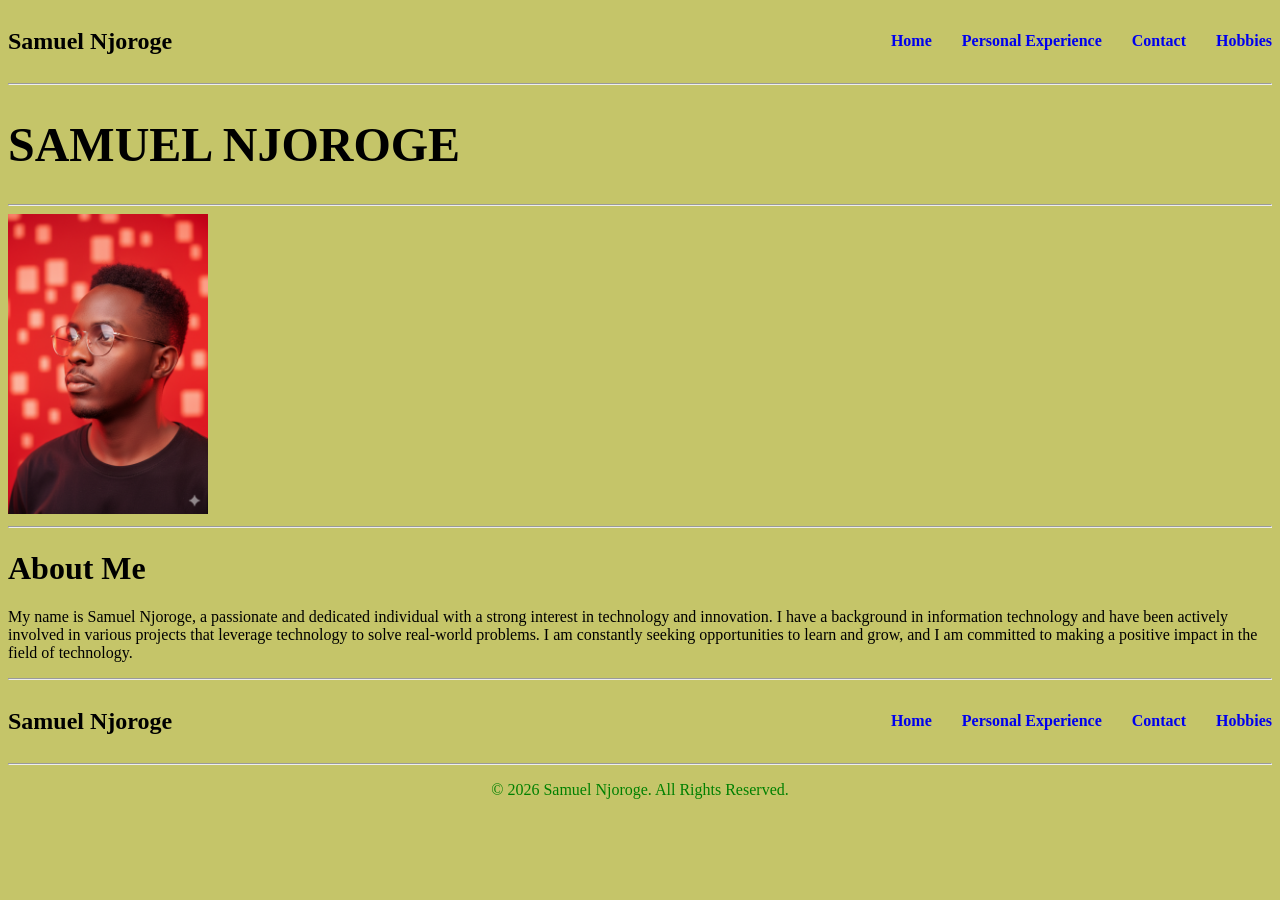
<file: index.html>
<!DOCTYPE html>
<html lang="en">
<head>
    <meta charset="UTF-8">
    <meta name="viewport" content="width=device-width, initial-scale=1.0">
    <title>Samuel Njoroge</title>
</head>
<body style="background-color: rgb(197, 197, 105);"> 
    <nav style="display: flex; justify-content: space-between;
    align-items: center;">

        <h2>Samuel Njoroge</h2>

        <div style="display: flex; gap: 30px;">

            <a href="index.html" style="text-decoration: none; font-weight: bold;">Home</a>

            <a href="personal.html" style="text-decoration: none; font-weight: bold;">Personal Experience</a>

            <a href="contact.html" style="text-decoration: none; font-weight: bold;">Contact</a>

            <a href="hobbies.html" style="text-decoration: none; font-weight: bold;">Hobbies</a>

        </div>
    </nav>

    <hr>
    <h1 style="font-size: 48px;">SAMUEL NJOROGE</h1>
    <hr> 

    <img src="./Gemini_Generated_Image_jmhhegjmhhegjmhh.png" alt="" style="height: 200; width: 200px;">
    <hr>
    <div class="my-info">
        <h1>About Me</h1>
        <p>My name is Samuel Njoroge, a passionate and dedicated individual with a strong interest in technology and innovation. I have a background in information technology and have been actively involved in various projects that leverage technology to solve real-world problems. I am constantly seeking opportunities to learn and grow, and I am committed to making a positive impact in the field of technology.</p>
    </div>
    <hr>
        <footer>

        <nav style="display: flex; justify-content: space-between;
        align-items: center;">

            <h2>Samuel Njoroge</h2>

            <div style="display: flex; gap: 30px;">

                <a href="index.html" style="text-decoration: none; font-weight: bold;">Home</a>

                <a href="personal.html" style="text-decoration: none; font-weight: bold;">Personal Experience</a>

                <a href="contact.html" style="text-decoration: none; font-weight: bold;">Contact</a>

                <a href="hobbies.html" style="text-decoration: none; font-weight: bold;">Hobbies</a>

            </div>

        </nav>

        <hr>

        <p style="text-align: center; color: green;">
            &copy; 2026 Samuel Njoroge. All Rights Reserved.
        </p>

    </footer>
    


</body>
</html>
</file>
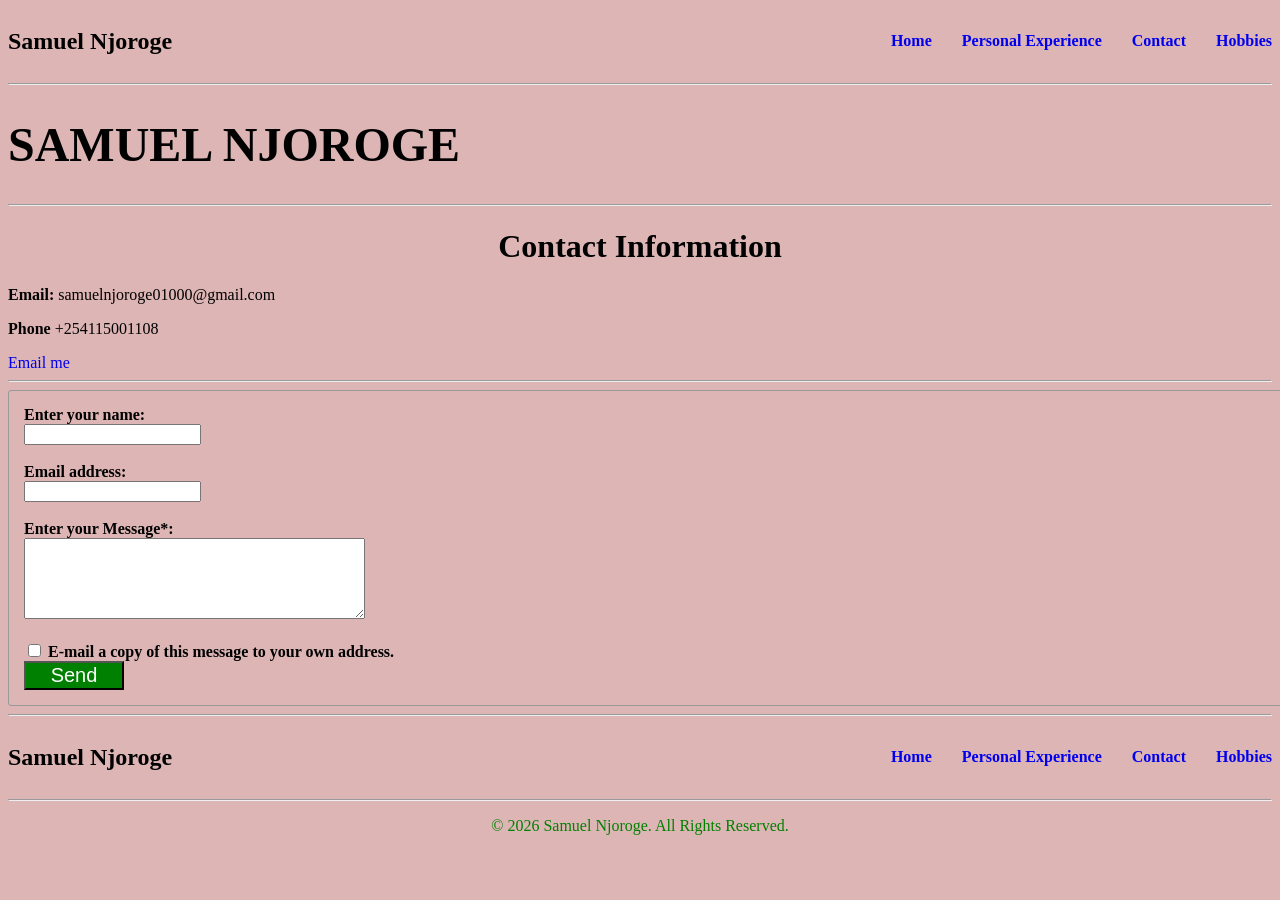
<file: contact.html>
<!DOCTYPE html>
<html lang="en">
<head>
    <meta charset="UTF-8">
    <meta name="viewport" content="width=device-width, initial-scale=1.0">
    <title>Contact - Samuel Njoroge</title>
</head>
<body style="background-color: #ddb5b5;">
    <nav style="display: flex; justify-content: space-between;
    align-items: center;">

        <h2>Samuel Njoroge</h2>

        <div style="display: flex; gap: 30px;">

            <a href="index.html" style="text-decoration: none; font-weight: bold;">Home</a>

            <a href="personal.html" style="text-decoration: none; font-weight: bold;">Personal Experience</a>

            <a href="contact.html" style="text-decoration: none; font-weight: bold;">Contact</a>

            <a href="hobbies.html" style="text-decoration: none; font-weight: bold;">Hobbies</a>

        </div>
    </nav>

    <hr>
    <h1 style="font-size: 48px;">SAMUEL NJOROGE</h1>
    <hr>


    <h1 style="text-align: center;">Contact Information</h1>
    <p style="font-weight: 2px; size: 14px;"><b>Email:</b> samuelnjoroge01000@gmail.com</p>
    <p><b>Phone</b> +254115001108</p>
    <a href="https://mail.google.com/mail/?view=cm&fs=1&to=samuelnjoroge01000@gmail.com" style="text-decoration: none;">Email me</a>
    <hr>
    <form action=""  style="border: 1px solid #999; padding: 15px; width: 100%; border-radius: 3px;">
        <label for="name"><b>Enter your name: </b></label> <br>
        <input type="text" id="name" name="name" required><br><br>
        <label for="email"><b>Email address:</b></label> <br/>
        <input type="email" id="email" name="email" required><br><br>
        <label for="message"><b>Enter your Message*:</b></label><br>
        <textarea id="message" name="message" rows="5" cols="40" required></textarea><br><br>
        <input type="checkbox" id="copy" name="copy">
        <label for="copy">
         <b>E-mail a copy of this message to your own address.</b>
        </label>
        <br>

        <input type="submit" value="Send" style="background-color: green; color: white; font-size: 20px; width: 100px;">
    </form>
    <hr>
        <footer>

        <nav style="display: flex; justify-content: space-between;
        align-items: center;">

            <h2>Samuel Njoroge</h2>

            <div style="display: flex; gap: 30px;">

                <a href="index.html" style="text-decoration: none; font-weight: bold;">Home</a>

                <a href="personal.html" style="text-decoration: none; font-weight: bold;">Personal Experience</a>

                <a href="contact.html" style="text-decoration: none; font-weight: bold;">Contact</a>

                <a href="hobbies.html" style="text-decoration: none; font-weight: bold;">Hobbies</a>

            </div>

        </nav>

        <hr>

        <p style="text-align: center; color: green;">
            &copy; 2026 Samuel Njoroge. All Rights Reserved.
        </p>

    </footer>
</body>
</html>
</file>
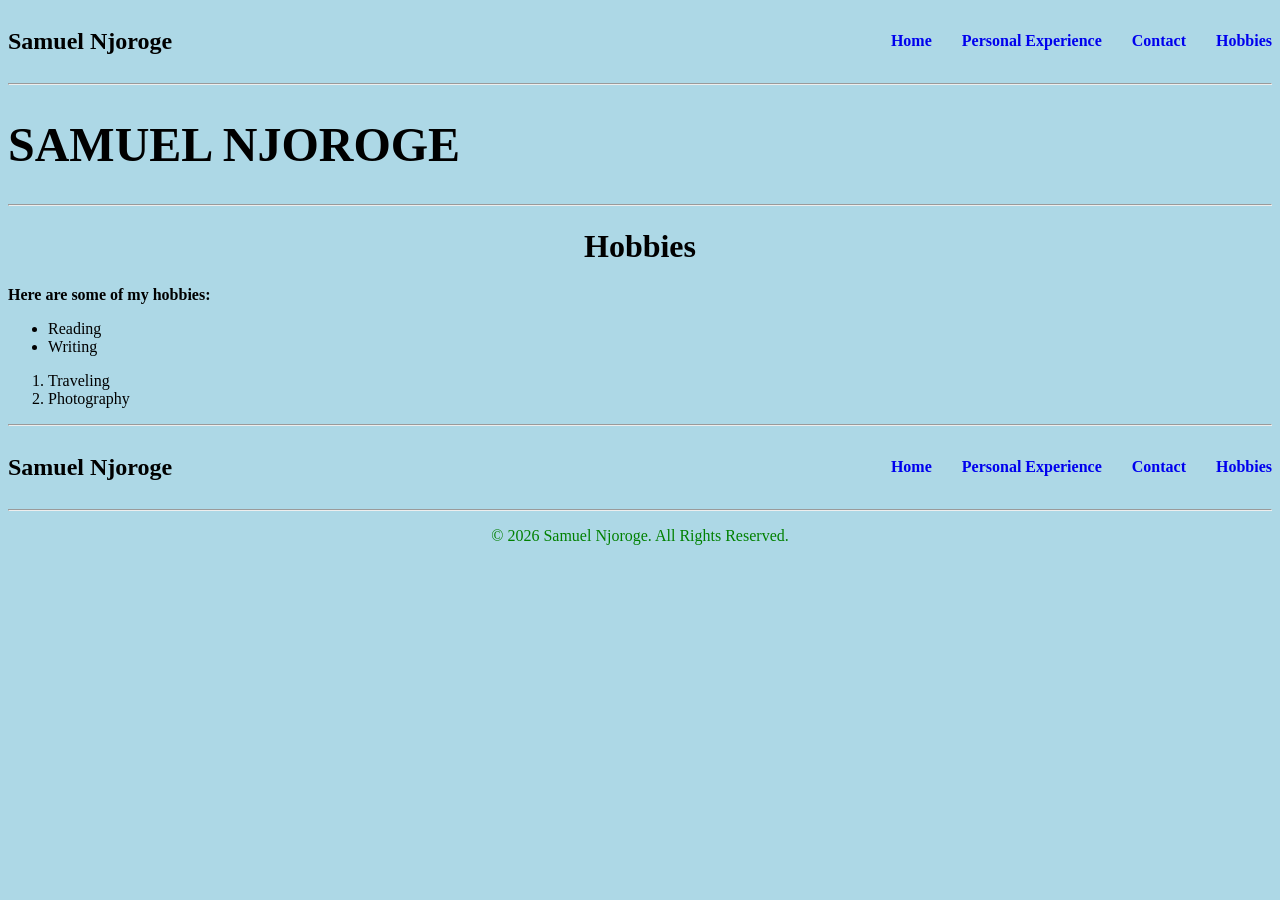
<file: hobbies.html>
<!DOCTYPE html>
<html lang="en">

<head>
    <meta charset="UTF-8">
    <meta name="viewport" content="width=device-width, initial-scale=1.0">
    <title>Hobbies - Samuel Njoroge</title>
</head>

<body style="background-color: lightblue;">

    <!-- TOP MENU -->
    <nav style="display: flex; justify-content: space-between;
    align-items: center;">

        <h2>Samuel Njoroge</h2>

        <div style="display: flex; gap: 30px;">

            <a href="index.html" style="text-decoration: none; font-weight: bold;">Home</a>

            <a href="personal.html" style="text-decoration: none; font-weight: bold;">Personal Experience</a>

            <a href="contact.html" style="text-decoration: none; font-weight: bold;">Contact</a>

            <a href="hobbies.html" style="text-decoration: none; font-weight: bold;">Hobbies</a>

        </div>
    </nav>

    <hr>
    <h1 style="font-size: 48px;">SAMUEL NJOROGE</h1>
    <hr>

    <h1 style="text-align: center;">Hobbies</h1>

    <p><b>Here are some of my hobbies:</b></p>


    <ul>
        <li>Reading</li>
        <li>Writing</li>
    </ul>

   
    <ol>
        <li>Traveling</li>
        <li>Photography</li>
    </ol>

    <hr>

    <!-- FOOTER -->
    <footer>

        <nav style="display: flex; justify-content: space-between;
        align-items: center;">

            <h2>Samuel Njoroge</h2>

            <div style="display: flex; gap: 30px;">

                <a href="index.html" style="text-decoration: none; font-weight: bold;">Home</a>

                <a href="personal.html" style="text-decoration: none; font-weight: bold;">Personal Experience</a>

                <a href="contact.html" style="text-decoration: none; font-weight: bold;">Contact</a>

                <a href="hobbies.html" style="text-decoration: none; font-weight: bold;">Hobbies</a>

            </div>

        </nav>

        <hr>

        <p style="text-align: center; color: green;">
            &copy; 2026 Samuel Njoroge. All Rights Reserved.
        </p>

    </footer>

</body>
</html>
</file>
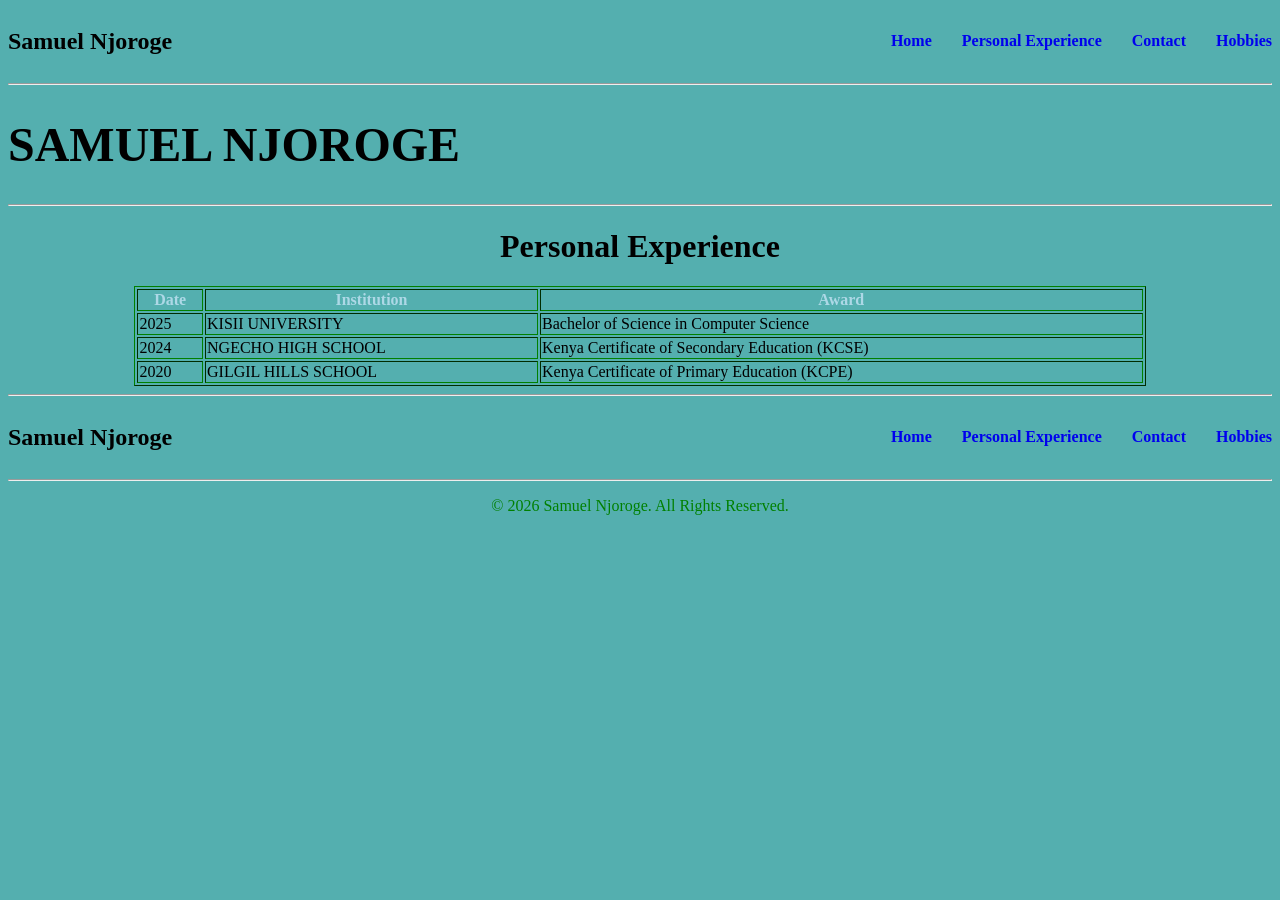
<file: personal.html>
<!DOCTYPE html>
<html lang="en">
<head>
    <meta charset="UTF-8">
    <meta name="viewport" content="width=device-width, initial-scale=1.0">
    <title>Personal Experience - Samuel Njoroge</title>
</head>
<body style="background-color: rgb(84, 175, 175);">
    <nav style="display: flex; justify-content: space-between;
    align-items: center;">

        <h2>Samuel Njoroge</h2>

        <div style="display: flex; gap: 30px;">

            <a href="index.html" style="text-decoration: none; font-weight: bold;">Home</a>

            <a href="personal.html" style="text-decoration: none; font-weight: bold;">Personal Experience</a>

            <a href="contact.html" style="text-decoration: none; font-weight: bold;">Contact</a>

            <a href="hobbies.html" style="text-decoration: none; font-weight: bold;">Hobbies</a>

        </div>
    </nav>

    <hr>
    <h1 style="font-size: 48px;">SAMUEL NJOROGE</h1>
    <hr>

    

    
<div class="table">
        <h1 style="align-items: center; text-align: center;">Personal Experience</h1>
    
    <table border="1 " style="width:80%; margin:0 auto; border-color: green ">
    <tr>
        <th style="color: lightblue;">Date</th>
        <th style="color: lightblue;">Institution</th>
        <th style="color: lightblue;">Award</th>
    </tr>
    <tr>
        <td>2025</td>
        <td>KISII UNIVERSITY</td>
        <td>Bachelor of Science in Computer Science</td>
    </tr>
    <tr>
        <td>2024</td>
        <td>NGECHO HIGH SCHOOL</td>
        <td>Kenya Certificate of Secondary Education (KCSE)</td>
    </tr>
    <tr>
        <td>2020</td>
        <td>GILGIL HILLS SCHOOL</td>
        <td>Kenya Certificate of Primary Education (KCPE)</td>
    </tr>
    
    </table>
</div>
<hr>
    <footer>

        <nav style="display: flex; justify-content: space-between;
        align-items: center;">

            <h2>Samuel Njoroge</h2>

            <div style="display: flex; gap: 30px;">

                <a href="index.html" style="text-decoration: none; font-weight: bold;">Home</a>

                <a href="personal.html" style="text-decoration: none; font-weight: bold;">Personal Experience</a>

                <a href="contact.html" style="text-decoration: none; font-weight: bold;">Contact</a>

                <a href="hobbies.html" style="text-decoration: none; font-weight: bold;">Hobbies</a>

            </div>

        </nav>

        <hr>

        <p style="text-align: center; color: green;">
            &copy; 2026 Samuel Njoroge. All Rights Reserved.
        </p>

    </footer>
</body>
</html>
</file>
